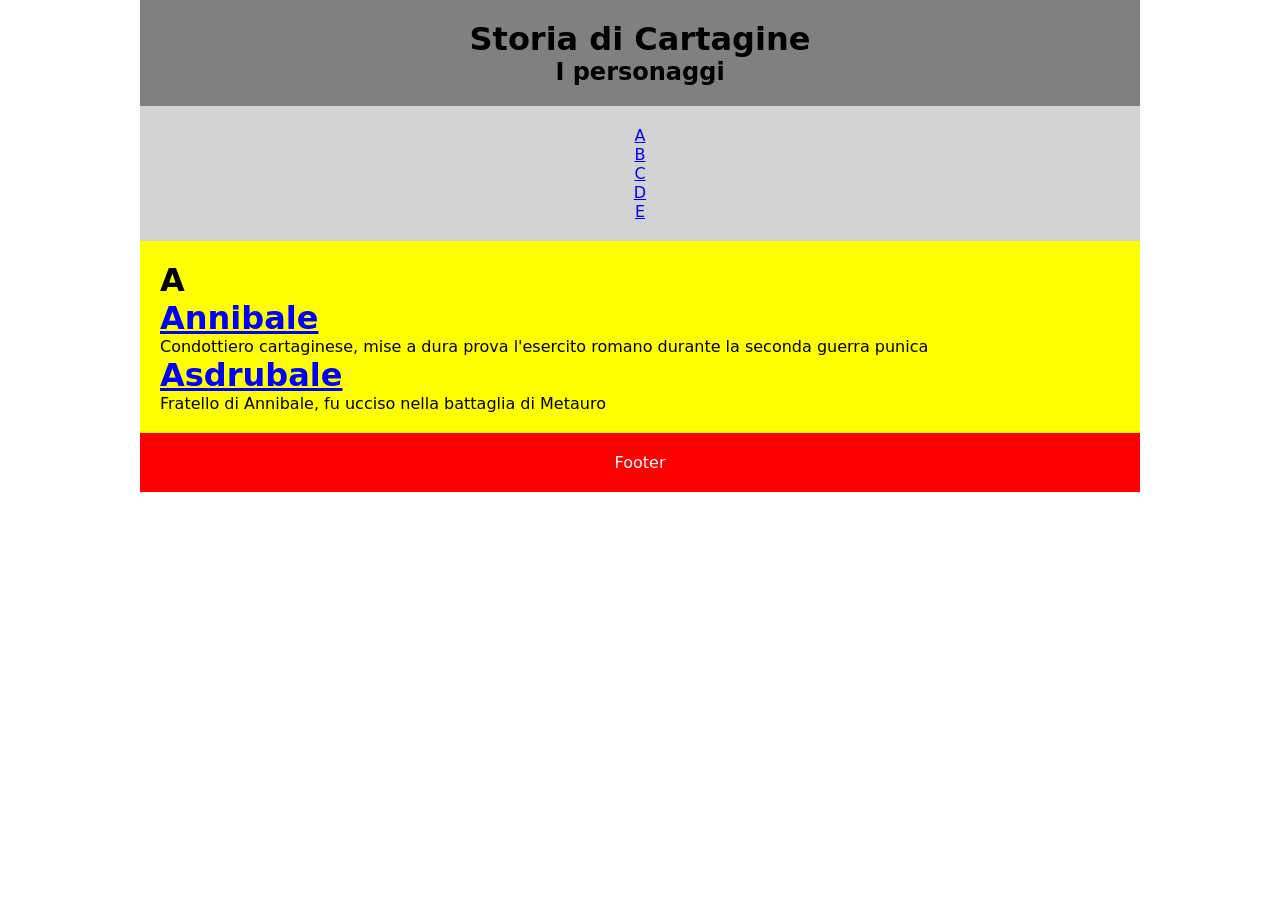
<file: index.html>
<!DOCTYPE html>
<html lang="en">

<head>
    <meta charset="UTF-8">
    <meta name="viewport" content="width=device-width, initial-scale=1.0">
    <title>Document</title>
    <link rel="stylesheet" href="assets/css/style.css">
</head>

<body>
    <header>
        <h1>Storia di Cartagine</h1>
        <h2>I personaggi</h2>
    </header>
    <ul>
        <li><a href="index.html">A</a></li>
        <li><a href="">B</a></li>
        <li><a href="">C</a></li>
        <li><a href="">D</a></li>
        <li><a href="">E</a></li>

    </ul>
    <main>
        <h1>A</h1>
        <a href="annibale.html"><h1>Annibale</h1></a>
        <p>Condottiero cartaginese, mise a dura prova l'esercito romano durante la seconda guerra punica </p>
        <a href="annibale.html"><h1>Asdrubale</h1></a>
        <p>Fratello di Annibale, fu ucciso nella battaglia di Metauro</p>




    </main>
    <footer>
        Footer
    </footer>

</body>

</html>
</file>
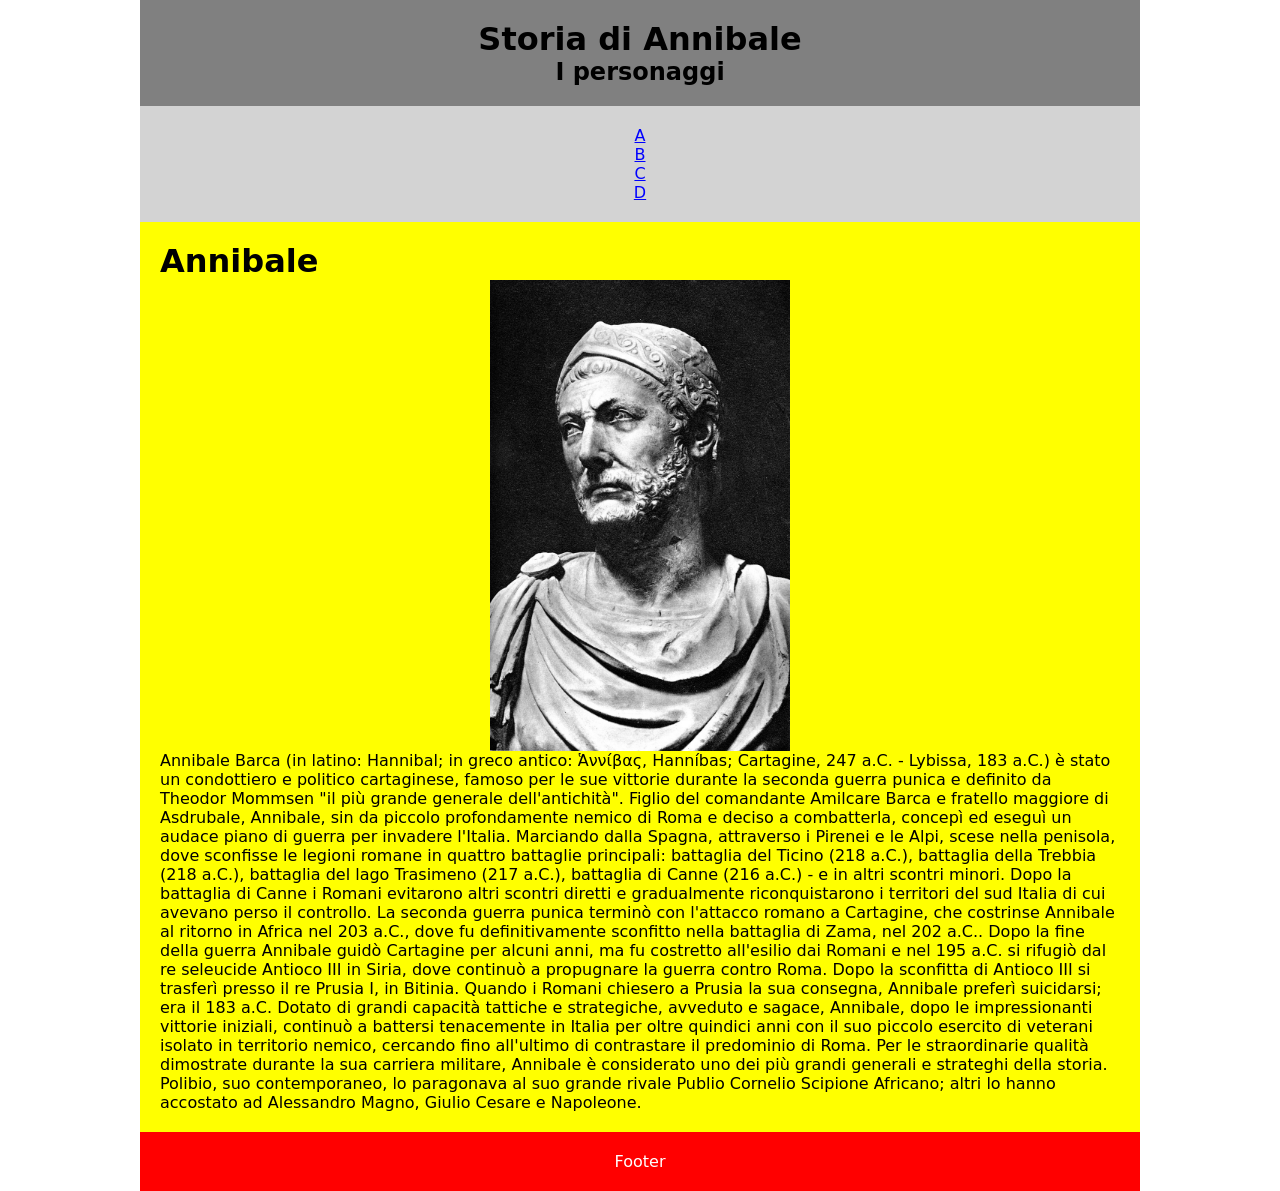
<file: annibale.html>
<!DOCTYPE html>
<html lang="it">

<head>
    <meta charset="UTF-8">
    <meta name="viewport" content="width=device-width, initial-scale=1.0">
    <title>Annibale</title>
    <link rel="stylesheet" href="assets/css/style.css">
</head>

<body>
    <header>
        <h1>Storia di Annibale</h1>
        <h2>I personaggi</h2>
    </header>
    <ul>
        <li><a href="index.html">A</a></li>
        <li><a href="">B</a></li>
        <li><a href="">C</a></li>
        <li><a href="">D</a></li>
    </ul>
    <main>
        <h1>Annibale</h1>
        <img src="assets/images/foto_annibale.jpg" alt="immagine di Annibale">
        <p>Annibale Barca (in latino: Hannibal; in greco antico: Ἁννίβας, Hanníbas; Cartagine, 247 a.C. - Lybissa,
            183 a.C.) è stato un condottiero e politico cartaginese, famoso per le sue vittorie durante la seconda
            guerra punica e definito da Theodor Mommsen "il più grande generale dell'antichità".

            Figlio del comandante Amilcare Barca e fratello maggiore di Asdrubale, Annibale, sin da piccolo
            profondamente nemico di Roma e deciso a combatterla, concepì ed eseguì un audace piano di guerra per
            invadere l'Italia. Marciando dalla Spagna, attraverso i Pirenei e le Alpi, scese nella penisola, dove
            sconfisse le legioni romane in quattro battaglie principali: battaglia del Ticino (218 a.C.),
            battaglia della Trebbia (218 a.C.), battaglia del lago Trasimeno (217 a.C.), battaglia di Canne (216
            a.C.) - e in altri scontri minori.

            Dopo la battaglia di Canne i Romani evitarono altri scontri diretti e gradualmente riconquistarono i
            territori del sud Italia di cui avevano perso il controllo. La seconda guerra punica terminò con
            l'attacco romano a Cartagine, che costrinse Annibale al ritorno in Africa nel 203 a.C., dove fu
            definitivamente sconfitto nella battaglia di Zama, nel 202 a.C.. Dopo la fine della guerra Annibale
            guidò Cartagine per alcuni anni, ma fu costretto all'esilio dai Romani e nel 195 a.C. si rifugiò dal re
            seleucide Antioco III in Siria, dove continuò a propugnare la guerra contro Roma. Dopo la sconfitta di
            Antioco III si trasferì presso il re Prusia I, in Bitinia. Quando i Romani chiesero a Prusia la sua
            consegna, Annibale preferì suicidarsi; era il 183 a.C.

            Dotato di grandi capacità tattiche e strategiche, avveduto e sagace, Annibale, dopo le impressionanti
            vittorie iniziali, continuò a battersi tenacemente in Italia per oltre quindici anni con il suo piccolo
            esercito di veterani isolato in territorio nemico, cercando fino all'ultimo di contrastare il predominio
            di Roma. Per le straordinarie qualità dimostrate durante la sua carriera militare, Annibale è
            considerato uno dei più grandi generali e strateghi della storia. Polibio, suo contemporaneo, lo
            paragonava al suo grande rivale Publio Cornelio Scipione Africano; altri lo hanno accostato ad
            Alessandro Magno, Giulio Cesare e Napoleone.</p>
    </main>
    <footer>Footer</footer>
</body>

</html>
</file>
<file: assets/css/style.css>
* {
    margin: 0;
    border: 0;
    box-sizing: border-box;
}
header{
    background-color: gray;
    text-align: center;
    padding: 20px;
}


body {
    width: 1000px;
    margin: 0px auto;
    font-family: system-ui, -apple-system, BlinkMacSystemFont, 'Segoe UI', Roboto, Oxygen, Ubuntu, Cantarell, 'Open Sans', 'Helvetica Neue', sans-serif;
}



img {
    display: block;
    width: 300px;
    margin: 0px auto;

}

main {
    background-color: yellow;
    padding: 20px;
}
ul{
    background-color: lightgrey;
    text-align: center;
    list-style: none;
    padding: 20px;
}
footer{
    background-color: red;
    text-align: center;
    color: white;
    padding: 20px;
}
a{
    color: blue;
}
</file>
